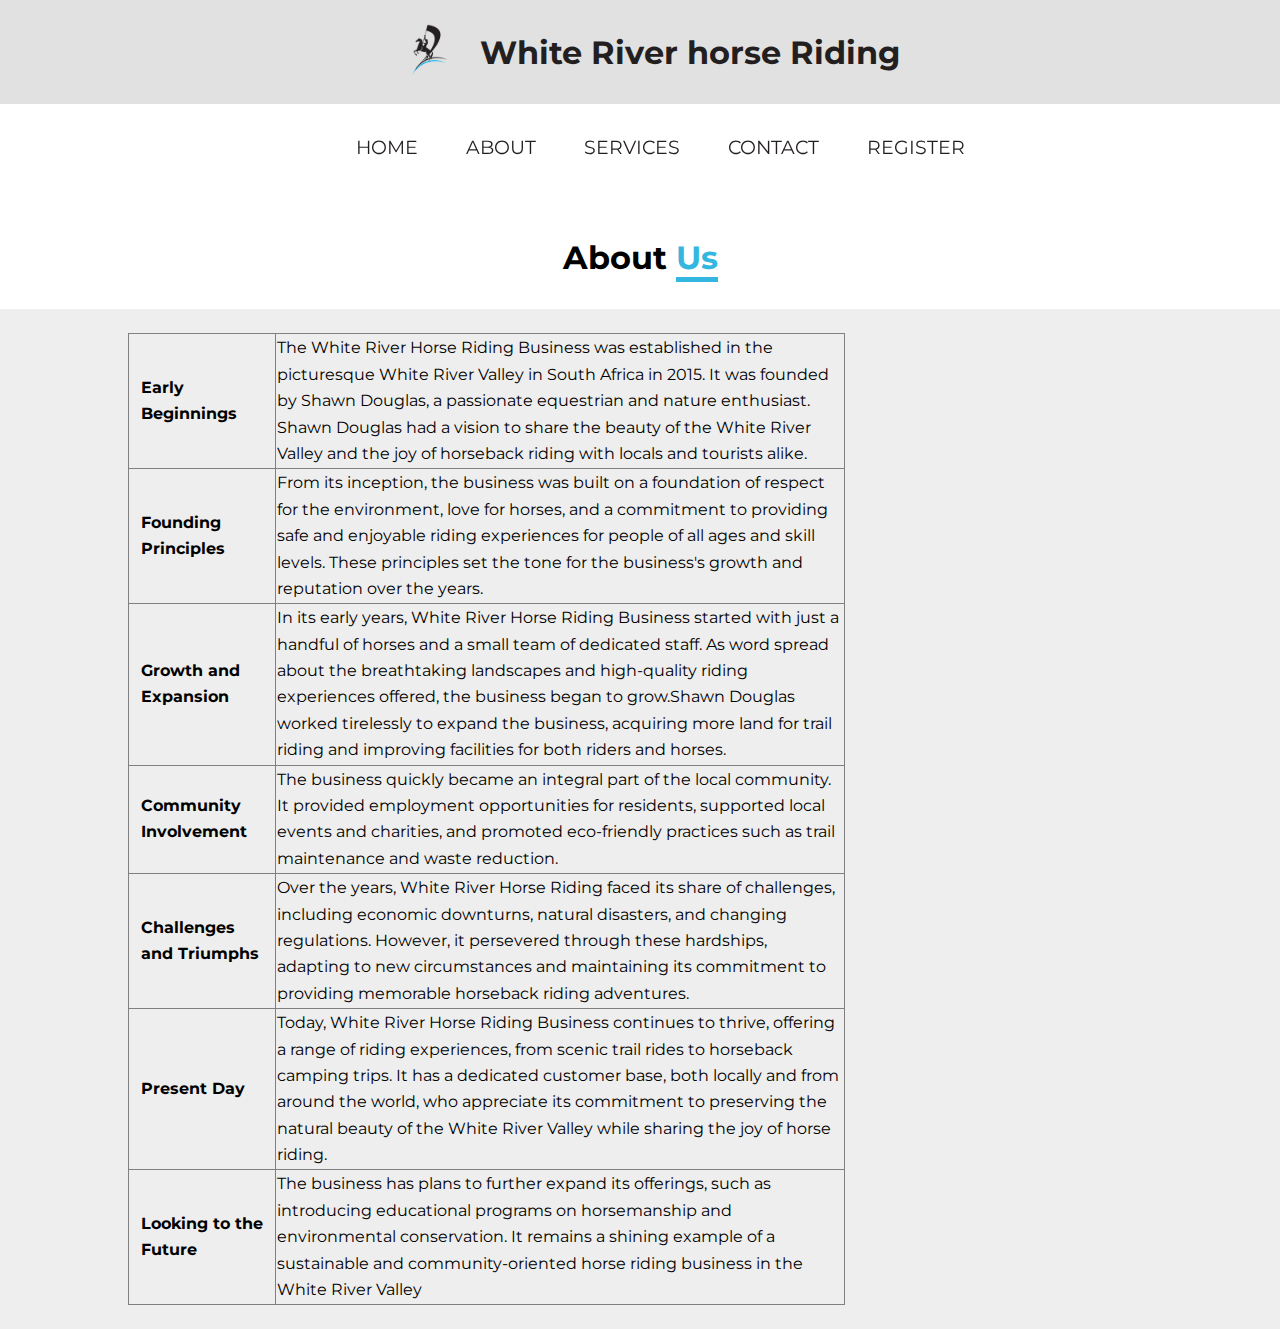
<file: about.html>
<!DOCTYPE html>
<html lang="en">
<head>
    <meta charset="UTF-8">
    <meta name="viewport" content="width=device-width, initial-scale=1.0">
    <title>White River horse Riding | About</title>
    <link rel="stylesheet" href="style.css">
    <link rel="icon" href="./logo-1-removebg-preview.png">
    <link href='https://unpkg.com/boxicons@2.1.4/css/boxicons.min.css' rel='stylesheet'>

</head>
<body>
    <!--logo and website name -->
    <div class="logo">
        <a href="#"><img src="./Logos/logo-1-removebg-preview.png" alt="logo"></a>

        <div class="website-name">
            <h1>White River horse Riding</h1>
        </div>
    </div>

        <!--nav links-->
    <nav>
        <div class="links">
            <ul>
                <li><a href="index.html">home</a></li>
                <li><a href="#about">about</a></li>
                <li><a href="#services">services</a></li>
                <li><a href="">contact</a></li>
                <li><a href="">Register</a></li>
            </ul>
        </div>
    </nav>

    <div class="about" id="about">
        <h1>About <span>Us</span></h1>

        <div class="about-content">
            <div class="info-card">
                <table border="1px solid #000">
                    <tr>
                        <th>Early Beginnings
                            <td>The White River Horse Riding Business was established in the picturesque White River Valley in South Africa in 2015. It was founded by Shawn Douglas, a passionate equestrian and nature enthusiast. Shawn Douglas had a vision to share the beauty of the White River Valley and the joy of horseback riding with locals and tourists alike.</td>
                        </th>
                    </tr>

                    <tr>
                        <th>Founding Principles
                            <td>From its inception, the business was built on a foundation of respect for the environment, love for horses, and a commitment to providing safe and enjoyable riding experiences for people of all ages and skill levels. These principles set the tone for the business's growth and reputation over the years.</td>
                        </th>
                    </tr>

                    <tr>
                        <th>Growth and Expansion
                            <td>In its early years, White River Horse Riding Business started with just a handful of horses and a small team of dedicated staff. As word spread about the breathtaking landscapes and high-quality riding experiences offered, the business began to grow.Shawn Douglas worked tirelessly to expand the business, acquiring more land for trail riding and improving facilities for both riders and horses.</td>
                        </th>
                    </tr>

                    <tr>
                        <th>Community Involvement
                            <td>The business quickly became an integral part of the local community. It provided employment opportunities for residents, supported local events and charities, and promoted eco-friendly practices such as trail maintenance and waste reduction.</td>
                        </th>
                    </tr>

                    <tr>
                        <th>Challenges and Triumphs
                            <td>Over the years, White River Horse Riding faced its share of challenges, including economic downturns, natural disasters, and changing regulations. However, it persevered through these hardships, adapting to new circumstances and maintaining its commitment to providing memorable horseback riding adventures.</td>
                        </th>
                    </tr>
                    <tr>
                        <th>Present Day
                            <td>Today, White River Horse Riding Business continues to thrive, offering a range of riding experiences, from scenic trail rides to horseback camping trips. It has a dedicated customer base, both locally and from around the world, who appreciate its commitment to preserving the natural beauty of the White River Valley while sharing the joy of horse riding.</td>
                        </th>
                    </tr>
                    <tr>
                        <th>Looking to the Future
                            <td>The business has plans to further expand its offerings, such as introducing educational programs on horsemanship and environmental conservation. It remains a shining example of a sustainable and community-oriented horse riding business in the White River Valley</td>
                        </th>
                    </tr>
                </table>
            </div>

            <!-- <div class="img">
                <img src="./images/horse-3.jpg" alt="">
    
            </div> -->
        </div>
    </div>
</body>
</html>
</file>
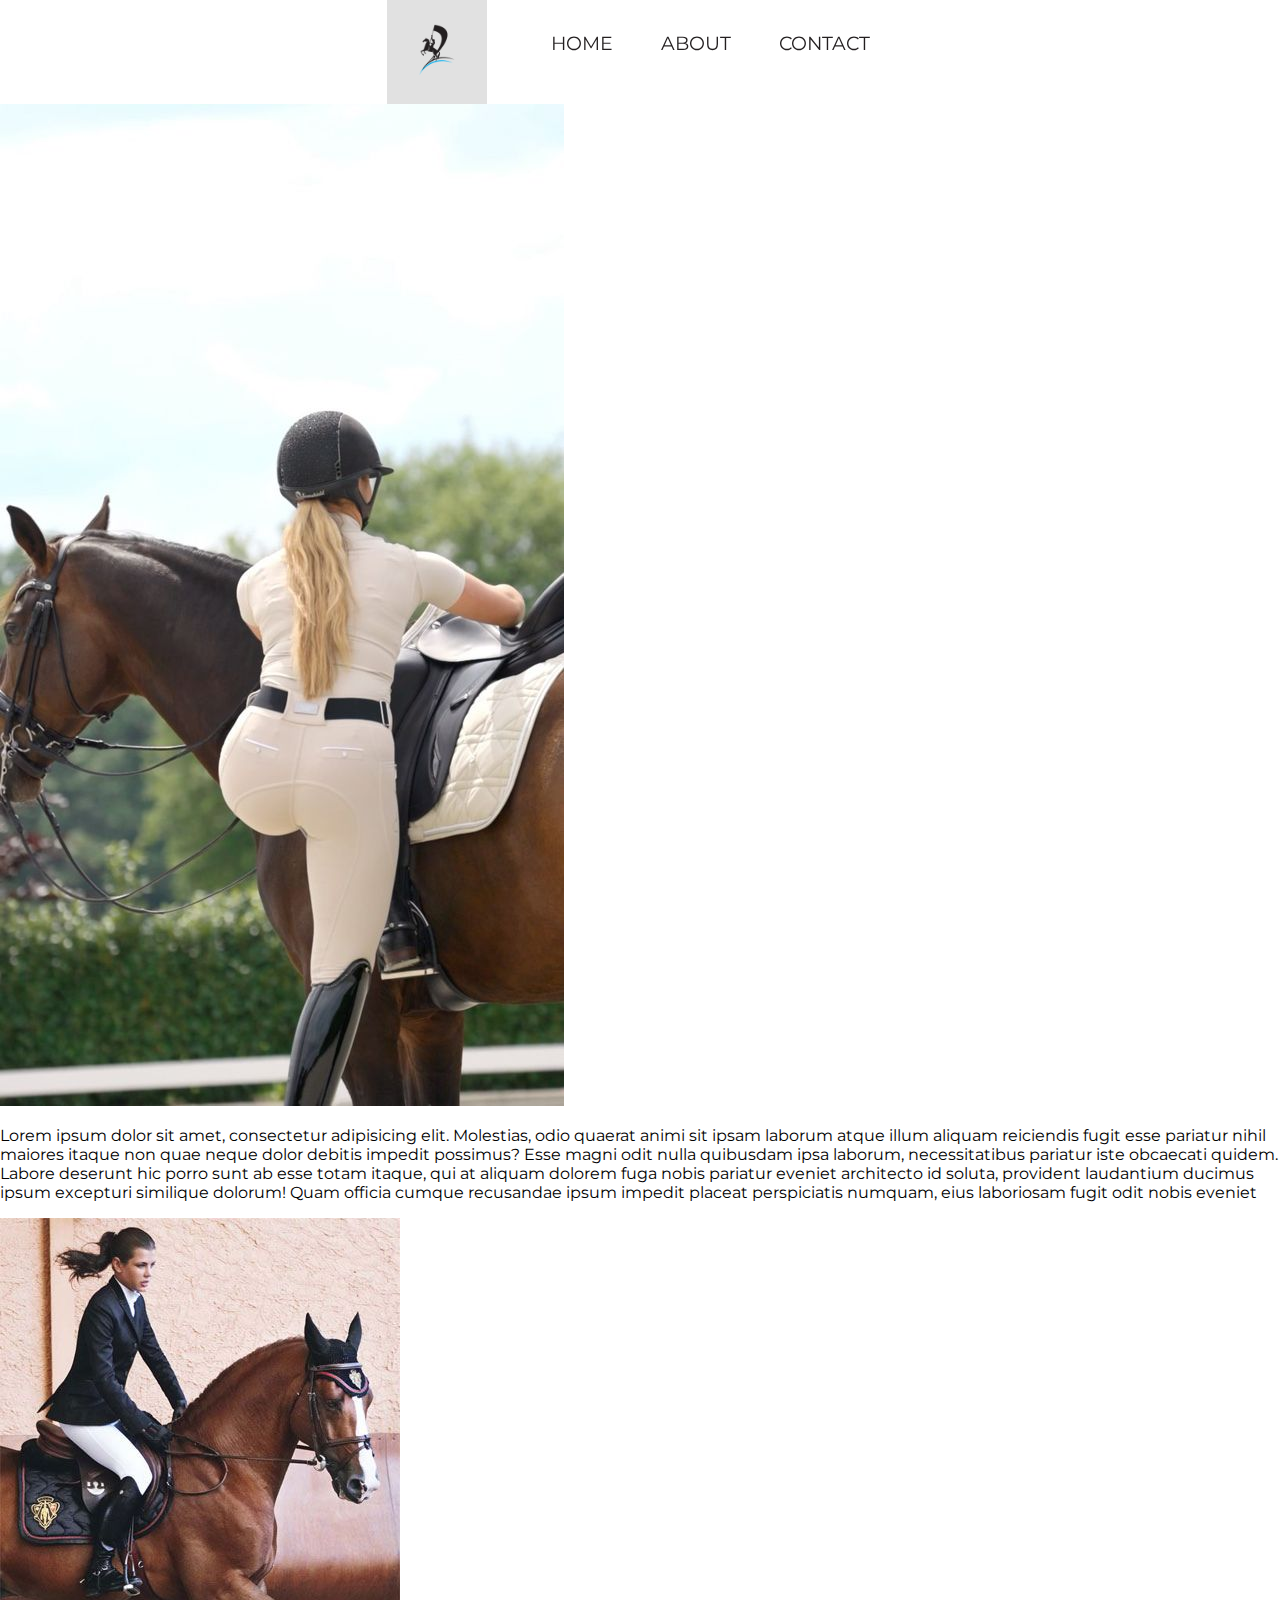
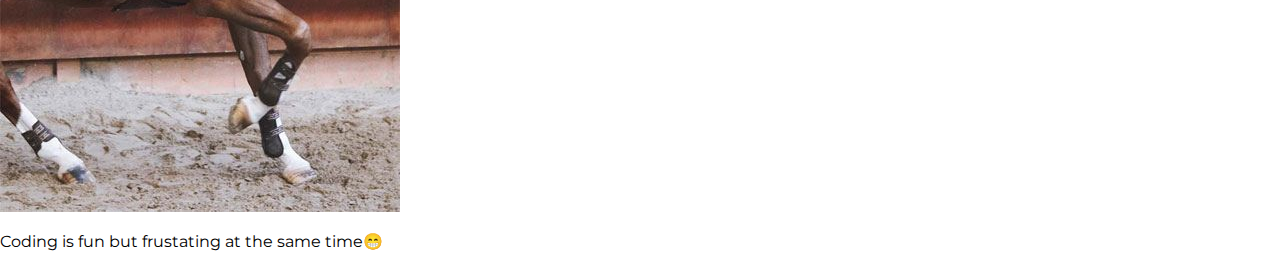
<file: old-index.html>
<!DOCTYPE html>
<html lang="en">
<head>
    <meta charset="UTF-8">
    <meta name="viewport" content="width=device-width, initial-scale=1.0">
    <title>White River Horse Riding</title>
    <link rel="stylesheet" href="style.css">
    <link rel="icon" href="./Logos/logo-1.jpg">

</head>
<body>


    <main>
        
        <nav>
            <div class="logo">
                <a href="#"><img src="./Logos/logo-1-removebg-preview.png" alt=""></a>
            </div>
            <!-- <a href="#">Logo</a> -->
            <div class="links">
                <ul>
                    <li><a href="#">Home</a></li>
                    <li><a href="#">About</a></li>
                    <li><a href="#">Contact</a></li>
                </ul>
            </div>
        </nav> 
        <img src="./images/horse-5.jpg" alt="">
        <div class="overlay">
            
        
    </div>
    </main>

    <section>
        <div class="content">
            <p>Lorem ipsum dolor sit amet, consectetur adipisicing elit. Molestias, odio quaerat animi sit ipsam laborum atque illum aliquam reiciendis fugit esse pariatur nihil maiores itaque non quae neque dolor debitis impedit possimus? Esse magni odit nulla quibusdam ipsa laborum, necessitatibus pariatur iste obcaecati quidem. Labore deserunt hic porro sunt ab esse totam itaque, qui at aliquam dolorem fuga nobis pariatur eveniet architecto id soluta, provident laudantium ducimus ipsum excepturi similique dolorum! Quam officia cumque recusandae ipsum impedit placeat perspiciatis numquam, eius laboriosam fugit odit nobis eveniet </p>
        </div>
        <div class="img">
            <img src="./images/horse-4.jpg" alt="">
            <p>Coding is fun but frustating at the same time😁</p>
        </div>

    </section>

</body>
</html>
</file>
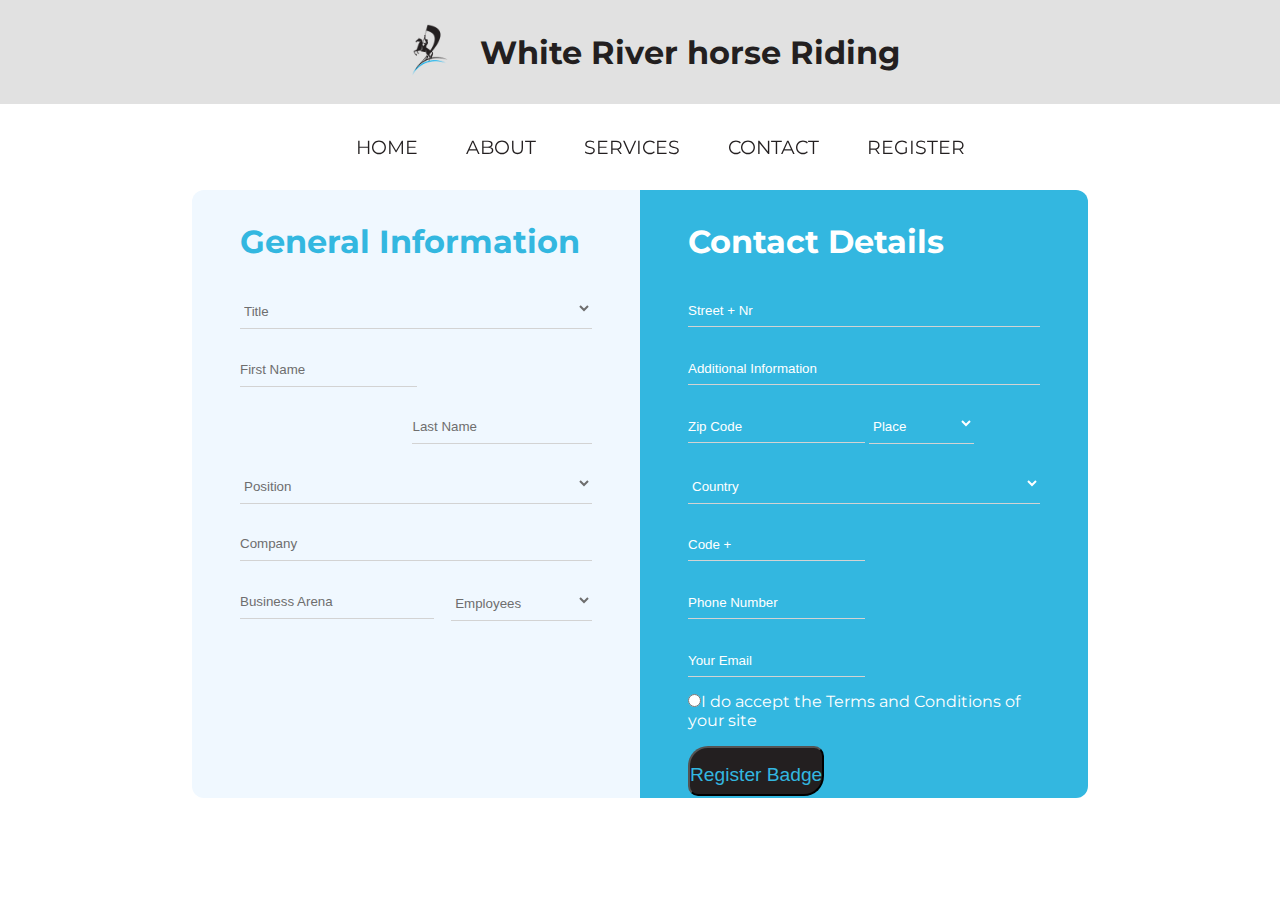
<file: Register.html>
<!DOCTYPE html>
<html lang="en">
<head>
    <meta charset="UTF-8">
    <meta name="viewport" content="width=device-width, initial-scale=1.0">
    <title>White River horse Riding</title>
    <link rel="stylesheet" type="text/css" href="style.css">
    <link rel="icon" href="./Logos/logo-1-removebg-preview.png">
    <link href='https://unpkg.com/boxicons@2.1.4/css/boxicons.min.css' rel='stylesheet'>
</head>
<body>
    <!--logo and website name -->
    <div class="logo">
        <a href="#"><img src="./Logos/logo-1-removebg-preview.png" alt="logo"></a>

        <div class="website-name">
            <h1>White River horse Riding</h1>
        </div>
    </div>

        <!--nav links-->
    <nav>
        <div class="links">
            <ul>
                <li><a href="index.html">home</a></li>
                <li><a href="#about">about</a></li>
                <li><a href="#services">services</a></li>
                <li><a href="">contact</a></li>
                <li><a href="">Register</a></li>
            </ul>
        </div>
    </nav>

    <div class="form-container">
        <form class="content form__white">
            <h1>General Information</h1>

            <select name="title" class="fullWidth">
                <option value=""  selected>Title</option>
                <option value="">Mr</option>
                <option value="">Miss</option>
                <option value="">Mrs</option>
            </select><br>

            <input type="text" placeholder="First Name">
            <input type="text" placeholder="Last Name"><br>

            <select name="position" class="fullWidth">
                <option value="" selected>Position</option>
                <option value="">Manager</option>
                <option value="">Team Leader</option>
                <option value="">Coach</option>
            </select><br>

            <input type="text" class="fullWidth" placeholder="Company"><br>
            <input type="text" placeholder="Business Arena">

            <select name="position" id="employees">
                <option value="" selected>Employees</option>
                <option value="">0-100</option>
                <option value="">100-200</option>
            </select>
        </form>

        <form class="content form__blue">
            <h1 >Contact Details</h1>
            <input type="text" class="fullWidth" placeholder="Street + Nr"><br>
            <input type="text" class="fullWidth" placeholder="Additional Information"><br>
            <input type="text" placeholder="Zip Code">

            <select name="place" id="place" >
                <option  selected>Place</option>
                <option >Midrand</option>
                <option >Johannesburg</option>
            </select>

            <select name="country" class="fullWidth">
                <option>Country</option>
                <option>South Africa</option>
                <option>India</option>
            </select>
            
            <input type="tel" placeholder="Code +">
            <input type="tel" placeholder="Phone Number">
            <input type="email" placeholder="Your Email"><br>
            <input type="radio"><label for="">I do accept the <span>Terms and Conditions</span> of your site</label>
            <button>Register Badge</button>

        </form>
        
        
    </div>
</body>
</html>
</file>
<file: style.css>
@import url('https://fonts.googleapis.com/css2?family=Montserrat:ital,wght@0,200;0,300;0,400;0,500;1,100;1,600&display=swap');
html {
    scroll-behavior: smooth;
}
::-webkit-scrollbar{
    width: 12px;
}
::-webkit-scrollbar-track{
    box-shadow: inset 0 0 2px grey;
}
::-webkit-scrollbar-thumb{
    background: #0381ca;
    border-radius: 10px;
}
::-webkit-scrollbar-thumb:hover{
    background: linear-gradient(0deg, transparent, var(--bg-color), var(--bg-color),  var(--bg-color),  var(--text-color));

}

 *{
    transition: 0.5s ease;
} 

body{
    
    padding: 0;
    margin: 0;
    box-sizing: border-box;
    font-family: 'Montserrat';
    
    
}
:root {
    --text-color: #231f20;
    --bg-color: #33b7e0;
    
}

/* logo section--*/
.logo {
    display: flex;
    background: rgba(128, 128, 128, 0.235);
    justify-content: center;
    align-items: center;
}
.logo img{
    
    width: 100px;
}

.logo .website-name h1 {
    color: var(--text-color);
    
}

/* nav links */
nav {
    display: flex;
    justify-content: center;
    position: sticky;
    top: 0;
    background: rgba(255, 255, 255, 0.824) ;
    backdrop-filter: blur(12px);
    z-index: 99999;
    
}


nav .links ul{
    display: flex;
    font-size: 1.2em;
    text-transform: uppercase;
}

nav .links ul li {
    list-style-type: none;
    margin: 12px;
}

nav .links ul li a {
    text-decoration: none;
    color: var(--text-color);
    padding: 12px 12px;
    /* border-radius: 0 0 20px 20px; */
}

nav .links ul li a:hover {
    color: var(--bg-color);
    border-bottom: 5px solid var(--bg-color);
    /* padding: 12px ; */
    transition: .3 ease;
}

/*-- intro --*/
.intro  {
    background: url('./images/147.jpg');
    background-repeat: no-repeat;
    margin-top: 12px;
    background-size: cover;
    width: 100%;
    height: 100vh;
    position: relative;
    overflow: hidden;
    
}
.intro .content {
    color: #fff;
    position: absolute;
    top: 0;
    left: 0;
    width: 100%;
    height: 100%;
    background: rgba(0, 0, 0, 0.644);
}

.intro .content h1, button {
    display: flex;
    margin-bottom: 12px;
    /* align-items: center; */
    position: relative;
    top: 50%;
    left: 3.9em;
    font-size: 2.5em;
}

.intro .content h3 {
    position: relative;
    width: 50%;
    top: 50%;
    left: 8.5em;
    text-shadow: 2px 2px 5px #000;
}

.intro .content h1 span {
    color: var(--bg-color);
    margin-left: 5px;
    font-weight: bold;
    text-shadow: 0 5px 10px var(--bg-color);
}

.intro .content p {
    position: relative;
    width: 70%;
    top: 50%;
    left: 10em;
    text-shadow: 2px 2px 5px #000;
}

.intro .content button {
    margin-top: 1.2em;
    font-size: 1.5em;
    padding: .7em 1.5em;
    left: 6.5em;
    background: transparent ;
    outline: none;
    border: 1px solid var(--bg-color);
    border-radius: 40px;
}

.intro .content  button:hover {
    /* background: var(--bg-color); */
    border: transparent;
    box-shadow: 5px 5px 10px var(--bg-color);
}

.intro .content  a button {
    text-decoration: none;
    color: #33b7e0;
    z-index: 1;
    cursor: pointer;
}

.intro .content  a {
    text-decoration: none;
}

/* about section*/
.about {
    position: relative;
}
.about h1 {
    text-align: center;
    margin-top: 1.5em;
}

.about h1 span {
    color: var(--bg-color);
    border-bottom: 5px solid var(--bg-color);
}

.about .about-content {
    display: flex;
    padding: 1.5em 10%;
    background: #eee;
    line-height: 1.65;
    margin-top: 2em;
}

.about .about-content .about-info h4 {
    margin-bottom: 1em;
    font-size: 2em;
}
    
.about .about-content .about-info p {
    color: var(--text-color);
}

.about .img img {
    border-radius: 20px;

}

.about ol .item {
    margin-bottom: 2em;
    padding: 0 10%;
    
}

.about .item2 a {
    color: var(--bg-color);
}

/*- about separate html document-*/
.about-content .info-card {
    width: 70%;
    text-align: left;
    
}


.about-content .info-card table {
    border-collapse: collapse;
    width: 100%;
    
}

.about-content .info-card table  th {
    padding: 12px;
}

/*-- services */

.services h1 {
    margin-top: 2em;
    text-align: center;
}

.services hr {
    width: 50px;
    border-color: var(--bg-color);
    outline: none;
}

.services-content{
    margin-top: 2em;
    position: relative;
    display:grid;
    grid-template-columns: repeat(4, 1fr);
    width: 100%;
    gap: 12px;
}

.services-content .services-info-cards {
    border-radius: 12px;
    overflow: hidden;
    box-shadow: 2px 2px 5px;
	transition:1s;
	background-image:sticky;
	margin-left: 8px;
	margin-right: px;
}

.services-content .services-info-cards:hover{
	transform:scale(1.1);
	margin: 0px 5px;
	background:#ff000;
	box-shadow:2px 2px 2px 2px;
	opacity:1;
	z-index:999;
}

.services-content .services-info-cards:nth-child(1)   {
    background: url('./images/horse-5.jpg');
    background-size: cover;
    background-position: center;
    width: 100%;
    height: 300px;
	background-image: Solid;
    
    
}
.services-content .services-info-cards:nth-child(2) {
    background: url('./images/horse-1.jpg');
    background-size: cover;
    background-position: center;
    width: 100%;
    height: 300px;
    
}

.services-content .services-info-cards:nth-child(3) {
    background: url('./images/horse-4.jpg');
    background-size: cover;
    background-position: center;
    width: 100%;
    height: 300px;
    
}

.services-content .services-info-cards:nth-child(4) {
    background: url('./images/Horse-House.jpg');
    background-size: cover;
    background-position: center;
    width: 100%;
    height: 300px;
    
}

.services-content .services-info-cards:nth-child(5) {
    background: url('./images/145.jpg');
    background-size: cover;
    background-position: center;
    width: 100%;
    height: 300px;
    
}

.services-content .services-info-cards:nth-child(6) {
    background: url('./images/oip.jpg');
    background-size: cover;
    background-position: center;
    width: 100%;
    height: 300px;
    
}

.services-content .services-info-cards:nth-child(7) {
    background: url('./images/horse-6.jpg');
    background-size: cover;
    background-position: center;
    width: 100%;
    height: 300px;
    
}

.services-content .services-info-cards:nth-child(8) {
    background: url('./images/blog.jpg');
    background-size: cover;
    background-position: center;
    width: 100%;
    height: 300px;
    
}


.services-content .services-info-cards .card {
    position: relative;
    top: 0;
    left: 0;
    width: 100%;
    height: 100%;
    background:  rgba(0, 0, 0, 0.502);
    
}

.services-content .card .text  {
    position: relative;
    display: flex;
    /* justify-content: center; */
    align-items: center;
    height: 100%;
    color: #fff;
    font-weight: 500;
    font-size: 1.2em;
    text-shadow: 2px 2px 5px #000;
    /* text-align: center; */
    
}


/* team section  */
.contacts h1{
	text-align: center;
	position: relative;
}
.team {
    display: flex;
    justify-content: center;
    margin-top: 5em;
    gap: 2em;
    background: #eee;
    
}


.team .img img {
    width: 100px;
    border-radius: 50%;
    height: 100px;
    margin-top:40px;
    outline: 7px solid var(--bg-color);

}

.team .team-info {
    text-align: center;
}


/* social media section */

.social-media {
    margin-top: 5em;
}

.social-media ul {
    list-style-type: none;
}

.social-media .bx {
    padding: 5px;
    font-size: 1.5em;
    color: var(--bg-color);
} 



/* register section */

.form-container {
    display: grid;
    grid-template-columns: repeat(2, 1fr);
    width: 70%;
    margin: 0 auto;
}

.form-container .content {
    padding: 0 3rem 0;
    
}
.form-container .form__white h1 {
    
    color: var(--bg-color);
}

.form-container .content > * {
    margin: 1rem 0 .1rem;
    padding: 1rem 0 .5rem;
    
}


.form-container .content 
select, option, input{
    background: transparent !important;
    border: none;
    border-bottom: 1px solid lightgrey;
    outline: none;
}

.form-container .form__white > *:focus{
    border: 1px solid red;
}

.form-container .form__white   {
    background: aliceblue;
    border-radius: 12px 0 0 12px;
    
    
}
.form-container .form__white select, option {
    color: #6e6e6e !important;
}

.form-container .form__white input[type="text"]:nth-of-type(2) {
    float: right;
    width: 51%;
}

.form-container .form__white input[type="text"]:nth-child(11) {
    width: 55%;
}

/*---- form on the right ---*/
.form-container .form__blue {
    background: var(--bg-color);
    border-radius: 0 12px 12px 0;
}

.form-container .form__blue input[type="text"], 
input[type="tel"] {
    color: red;
}

.form-container .form__blue input[type="radio"] {
    accent-color: yellow;
}

.form-container .form__blue button {
	top: 0;
	left: 0;
	background: var(--text-color);
	outline: none;
	border-radius: 20px 10px 20px 10px;
	color: var(--bg-color);
	font-size: 1.2em;
	cursor: pointer;
}

.form__blue > h1, select, ::placeholder, label {
    color: #fff;
}



.form-container .form__white ::placeholder {
    transform: translateY(-1px);
    color:  #6e6e6e ;
}

#employees {
    width: 40%;
    float: right;
}

/*---styling for the "select" tag ----*/
.fullWidth {
    width: 100%;
}

.footer {
	padding-left:30em
}
</file>
